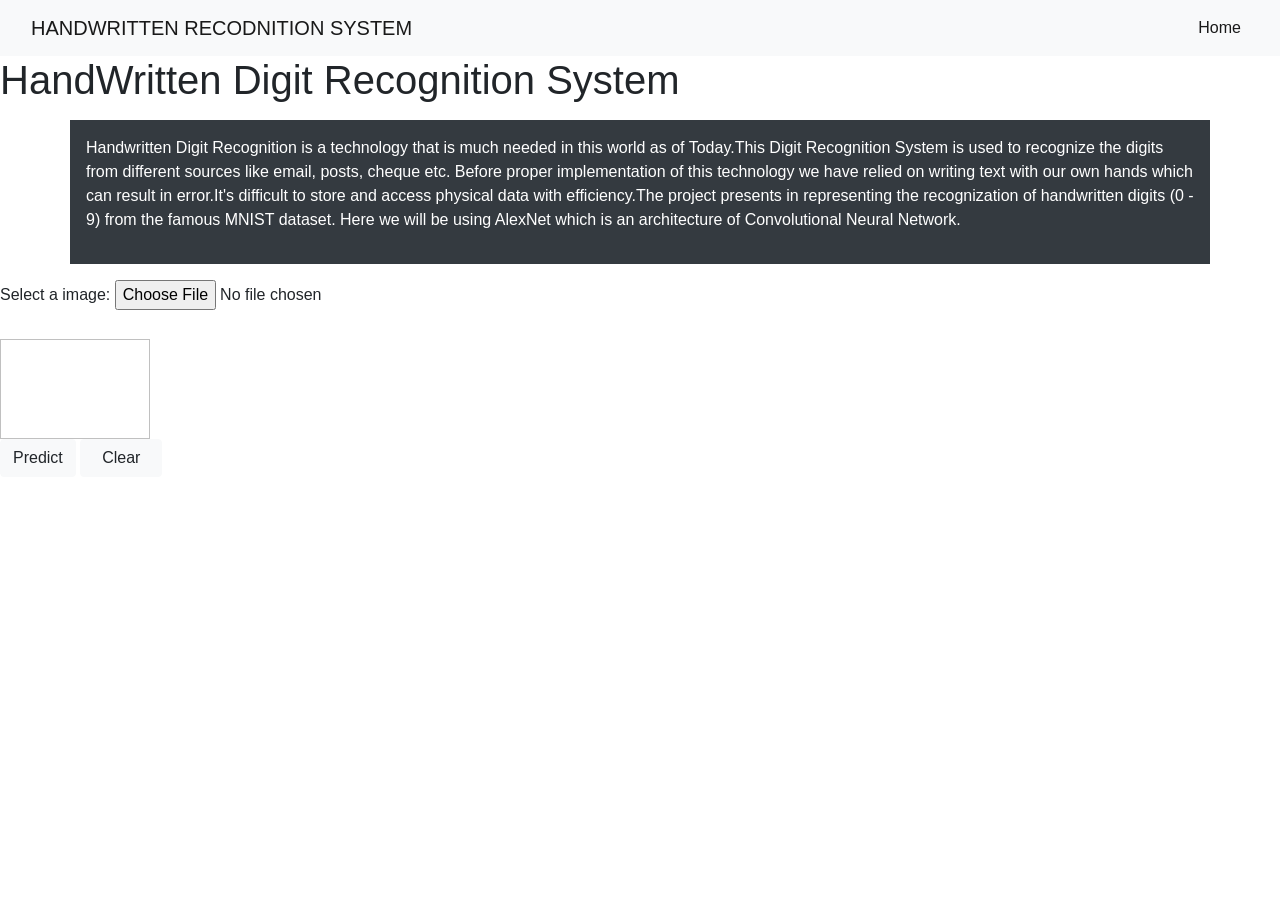
<file: Project_Development_Phase/Sprint_1/templates/index.html>
<html>

<head>
  <title>HDR</title>

  <meta name="viewport" content="width=device-width">
  <link rel="stylesheet" href="E:\IBM Project\Project_Development_Phase\Sprint_1\static\css\style.css">
  <link rel="stylesheet" href="https://cdn.jsdelivr.net/npm/bootstrap@4.6.1/dist/css/bootstrap.min.css">
  <script src="https://cdn.jsdelivr.net/npm/jquery@3.6.0/dist/jquery.slim.min.js"></script>
  <script src="https://cdn.jsdelivr.net/npm/popper.js@1.16.1/dist/umd/popper.min.js"></script>
  <script src="https://cdn.jsdelivr.net/npm/bootstrap@4.6.1/dist/js/bootstrap.bundle.min.js"></script>

</head>

  <body background="E:\IBM Project\Project_Development_Phase\Sprint_1\static\images\bc1.jpg">

    <nav class="navbar navbar-expand-lg navbar-light bg-light">
    <div class="container-fluid">
    <a class="navbar-brand" href="#">HANDWRITTEN RECODNITION SYSTEM</a>
    <button class="navbar-toggler" type="button" data-bs-toggle="collapse" data-bs-target="#navbarTogglerDemo02" aria-controls="navbarTogglerDemo02" aria-expanded="false" aria-label="Toggle navigation">
    <span class="navbar-toggler-icon"></span>
    </button>
    <left>
        <div class="collapse navbar-collapse" id="navbarTogglerDemo02">
        <ul class="navbar-nav me-auto mb-2 mb-lg-0">
        <li class="nav-item">
        <a class="nav-link active" aria-current="page" href="#">Home</a>
        </li>

     </div>
     </left>
     </div>
     </nav>

      <h1>HandWritten Digit Recognition System</h1>
          <div class="container p-3 my-3 bg-dark text-white">
              <p>Handwritten Digit Recognition is a technology that is much needed in this world as of Today.This Digit Recognition System is used to recognize the digits from different sources like email, posts, cheque etc. Before proper implementation of this technology we have relied on writing text with our own hands which can result in error.It's difficult to store and access physical data with efficiency.The project presents in representing the recognization of handwritten digits (0 - 9) from the famous MNIST dataset. Here we will be using AlexNet which is an architecture of Convolutional Neural Network.</p>
          </div>

          <section id="content">

              <div class="leftside">
              <form action="/predict" method="POST" enctype="multipart/form-data">
              <label>Select a image:</label>
              <input id="image" type="file" name="image" accept="image/*" onchange="preview()"><br><br>
                <img id="frame" width="150px" height="100px"/>
                <div class="buttons_div">
                  <button type="submit" class="btn btn-light">Predict</button>
                  <button type="button" class="btn btn-light">&nbsp Clear &nbsp</button>
                </div>
              </form>
              </div>
        </section>


        <script>
          function preview() {
            frame.src=URL.createObjectURL(event.target.files[0]);
        }

            $(document).ready(function() {
                  $('#clear_button').on('click', function() {
                      $('#image').val('');
                      $('#frame').attr('src',"");
                    });
                });

        </script>
   </body>



</html>
</file>
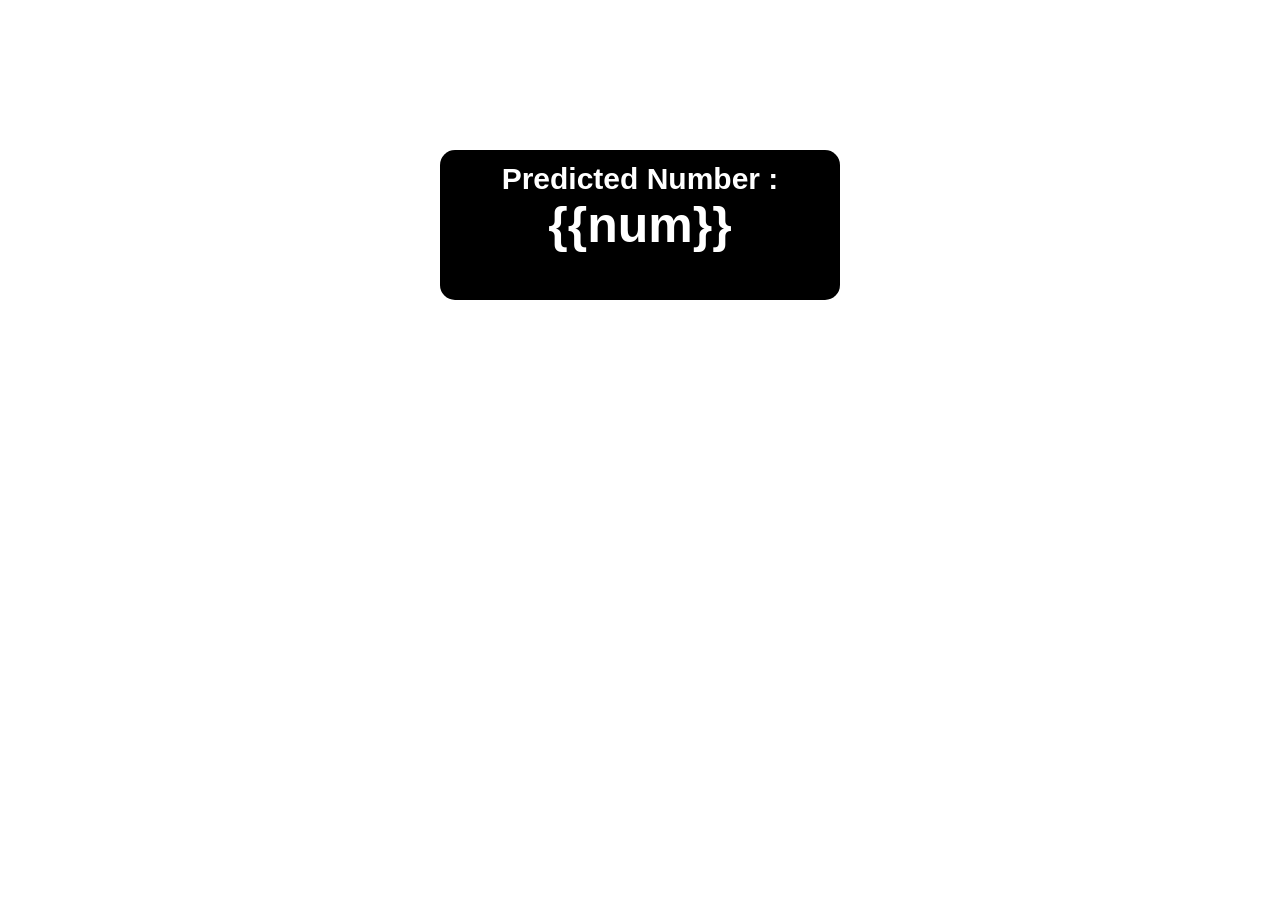
<file: Project_Development_Phase/Sprint_2/templates/predict.html>
<!DOCTYPE html>
<html lang="en">
<head>
    <meta charset="UTF-8">
    <title>Prediction</title>
</head>

<style>

    body{
      background-repeat: no-repeat;
      background-size: cover;
    }


    #rectangle{
     width:400px;
     height:150px;
     background-color: #000000;
     border-radius: 15px;
     position:absolute;
     box-shadow: 0px 0px 10px 5px white;
     top:25%;
     left:50%;
     transform:translate(-50%,-50%);
    }

    #head{
  text-align: center;
  font-size: 30px;
  margin: 0 auto;
  padding: 3% 5%;
  font-family: Arial, Helvetica, sans-serif;
  color: white;
    }

    #num{
        font-size: 50px;
    }

</style>

<body background="E:\IBM Project\Project_Development_Phase\Sprint_2\static\images\bc2.jpg" >

    <div id="rectangle">
        <h1 id="head">Predicted Number : <br><center id="num">{{num}}</center></h1>
    </div>

</body>
</html>
</file>
